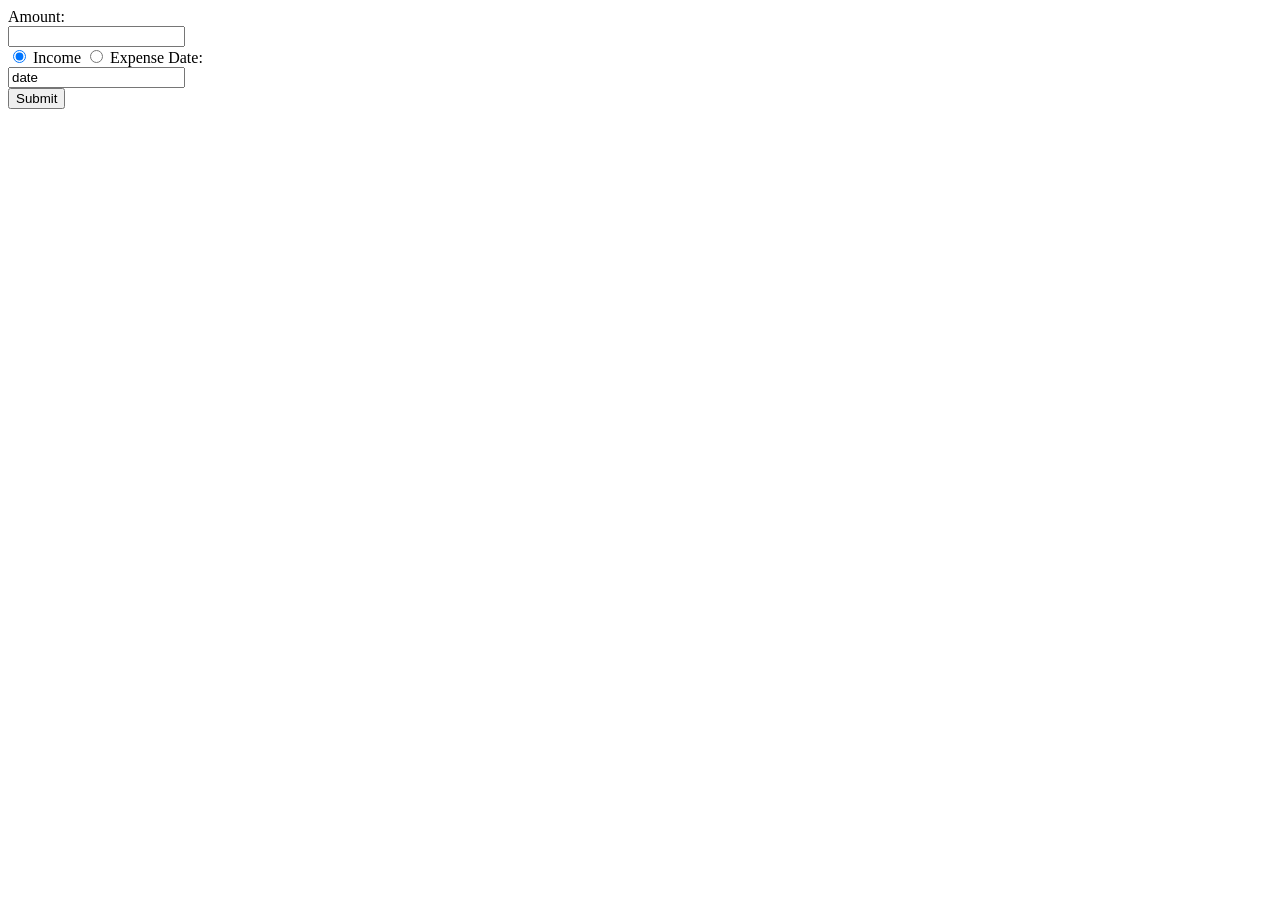
<file: addalert.html>
<!DOCTYPE html>
<html>
  <head>
    <title> Dashboard</title>
  </head>
  <body>
    <form>
  <label for="amount">Amount:</label><br>
  <input type="number" id="amount" name="amount" value="amount"><br>
  
<input type="radio" id="income" name="income" value="income" checked>
<label for="income">Income</label>

<input type="radio" id="expense" value="expense">
<label for="expense">Expense</label>
    <label for="date">Date:</label><br>
  <input type="text" id="date" name="date" value="date"><br>
  <button type="submit"> Submit </button>
</form>
  </body>
</html>
</file>
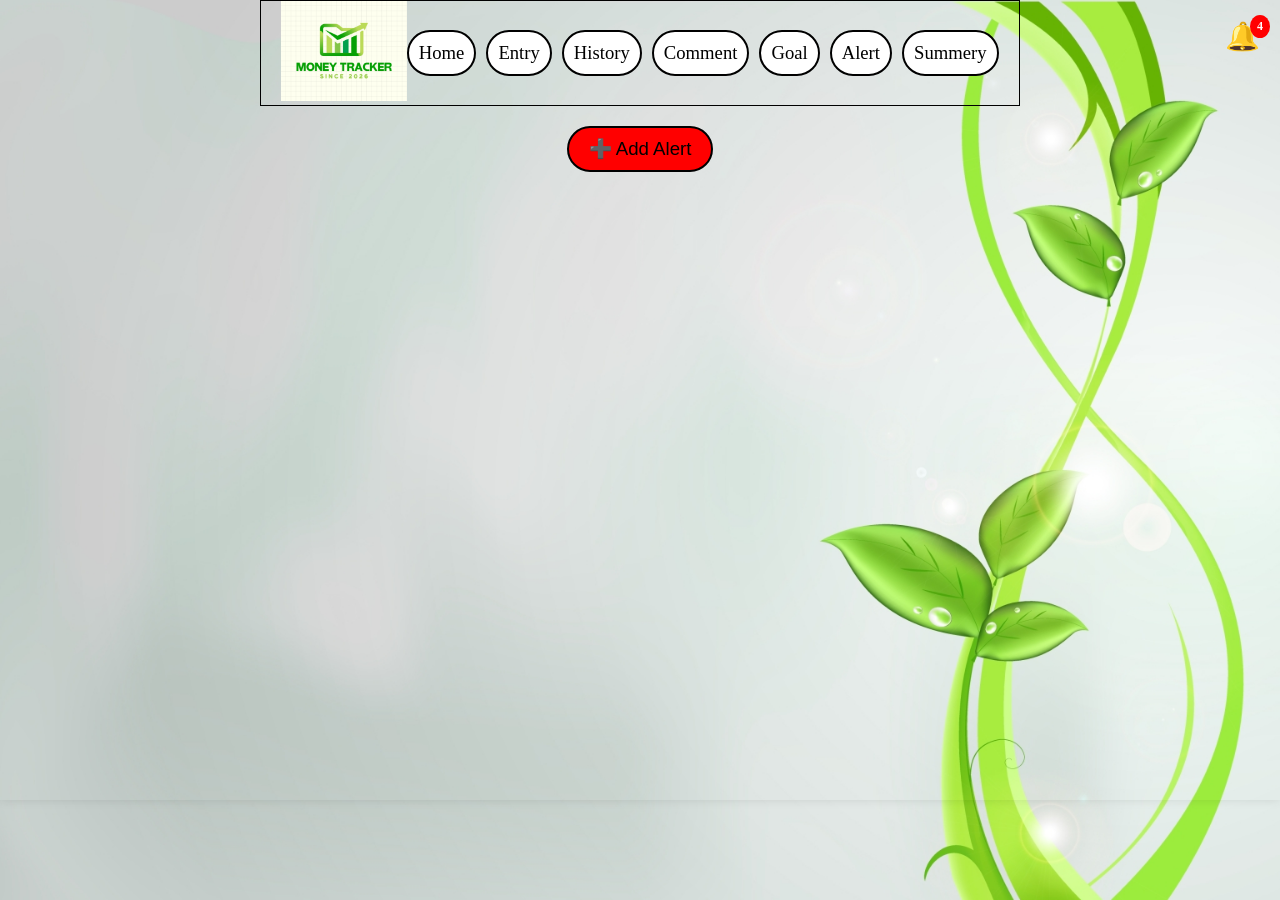
<file: alert.html>
<!DOCTYPE html>
<html>
  <head>
    <title>Alerts</title>
    <meta name="viewport" content="width=device-width, initial-scale=1.0">
    <link rel="stylesheet" href="style.css">
  </head>
  <body>
    <div id="navbar"></div>
    <div class="notification">
      <span class="bell">🔔</span>
      <span class="badge">4</span>
    </div>

    <button id="addAlertBtn" class="dbutton">➕ Add Alert</button>

    <div id="alertFormPopup" class="popup" style="display:none;">
      <form id="alertForm">
        <h3>Add Alert</h3>
        <label for="amount">Amount:</label><br>
        <input type="number" id="amount" name="amount" required><br><br>

        <input type="radio" id="income" name="type" value="income" checked>
        <label for="income">Income</label>

        <input type="radio" id="expense" name="type" value="expense">
        <label for="expense">Expense</label><br><br>

        <label for="date">Date (YYYY-MM-DD):</label><br>
        <input type="date" id="date" name="date" required><br><br>

        <button type="submit" class="dbutton">Save Alert</button>
        <button type="button" id="closeForm" class="dbutton">Cancel</button>
      </form>
    </div>
    <div id="alerts"></div>

<script>
  fetch("nav.html")
    .then(response => response.text())
    .then(data => {
      document.getElementById("navbar").innerHTML = data;
    });

  document.getElementById("addAlertBtn").addEventListener("click", () => {
    document.getElementById("alertFormPopup").style.display = "block";
  });

  document.getElementById("closeForm").addEventListener("click", () => {
    document.getElementById("alertFormPopup").style.display = "none";
  });

  const form = document.getElementById("alertForm");
  form.addEventListener("submit", function(event) {
    event.preventDefault();
    const type = document.querySelector('input[name="type"]:checked');
    const amount = document.getElementById("amount").value.trim();
    const date = document.getElementById("date").value.trim();

    if (!type || amount === "" || date === "") {
      alert("Please fill out all fields before submitting.");
      return; 
    }

    const alertEntry = { type: type.value, amount, date };

    let alerts = JSON.parse(localStorage.getItem("alerts")) || [];
    alerts.push(alertEntry);
    localStorage.setItem("alerts", JSON.stringify(alerts));

    form.reset();
    document.getElementById("alertFormPopup").style.display = "none";
    renderAlerts();
  });

  function renderAlerts() {
    const alerts = JSON.parse(localStorage.getItem("alerts")) || [];
    const container = document.getElementById("alerts");
    container.innerHTML = "";

    alerts
      .filter(alert => alert.type === "expense") // only expense alerts shown
      .forEach(alert => {
        const alertDiv = document.createElement("div");
        alertDiv.className = "alert-item";

        const now = new Date();
        const endDate = new Date(alert.date);
        const totalDays = Math.ceil((endDate - now) / (1000 * 60 * 60 * 24));

        const percentLeft = Math.max(0, Math.min(100, (totalDays / 30) * 100));

        alertDiv.innerHTML = `
          <h4>Alert</h4>
          <p>Amount: ${alert.amount}</p>
          <p>Due: ${alert.date} (${totalDays} day(s) left)</p>
          <div class="meter">
            <div class="progress" style="width:${percentLeft}%"></div>
          </div>
        `;
        container.appendChild(alertDiv);
      });
  }

  renderAlerts();
</script>

  </body>
</html>
</file>
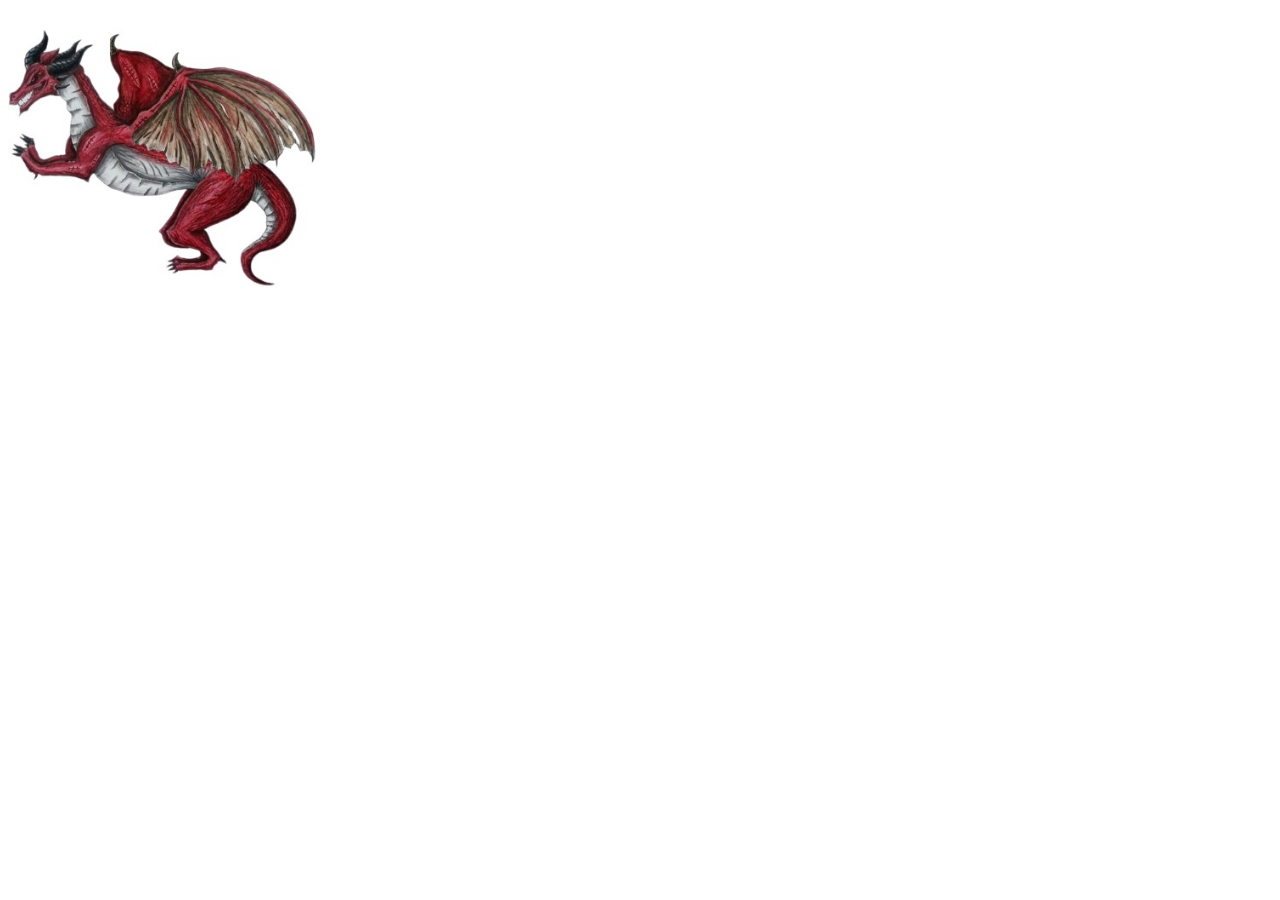
<file: animation.html>
<!DOCTYPE html>
<html lang="en">
<head>
  <meta charset="UTF-8">
  <title>Bird Flap Animation</title>
  <style>
    /* Fixed container to normalize inconsistent screenshots */
    .bird-container {
      width: 400px;      /* set the size you want */
      height: 300px;     /* adjust to match your desired frame */
      position: relative;
      overflow: hidden;  /* crop anything outside */
      background: #fff;  /* optional background */
      display: flex;
      align-items: center;
      justify-content: center;
    }

    /* Image sizing */
    #bird {
      max-width: 100%;
      max-height: 100%;
      object-fit: contain; /* keeps proportions inside box */
      display: block;
    }
  </style>
</head>
<body>
  <div class="bird-container">
    <img id="bird" src="one.jpeg" alt="Bird">
  </div>

  <script>
    const bird = document.getElementById('bird');

    // Two screenshot images
    const frames = ["one.jpeg", "two.jpeg"];
    let current = 0;

    function flap() {
      current = (current + 1) % frames.length;
      bird.src = frames[current];
    }

    // Swap every 400ms
    setInterval(flap, 400);
  </script>
</body>
</html>
</file>
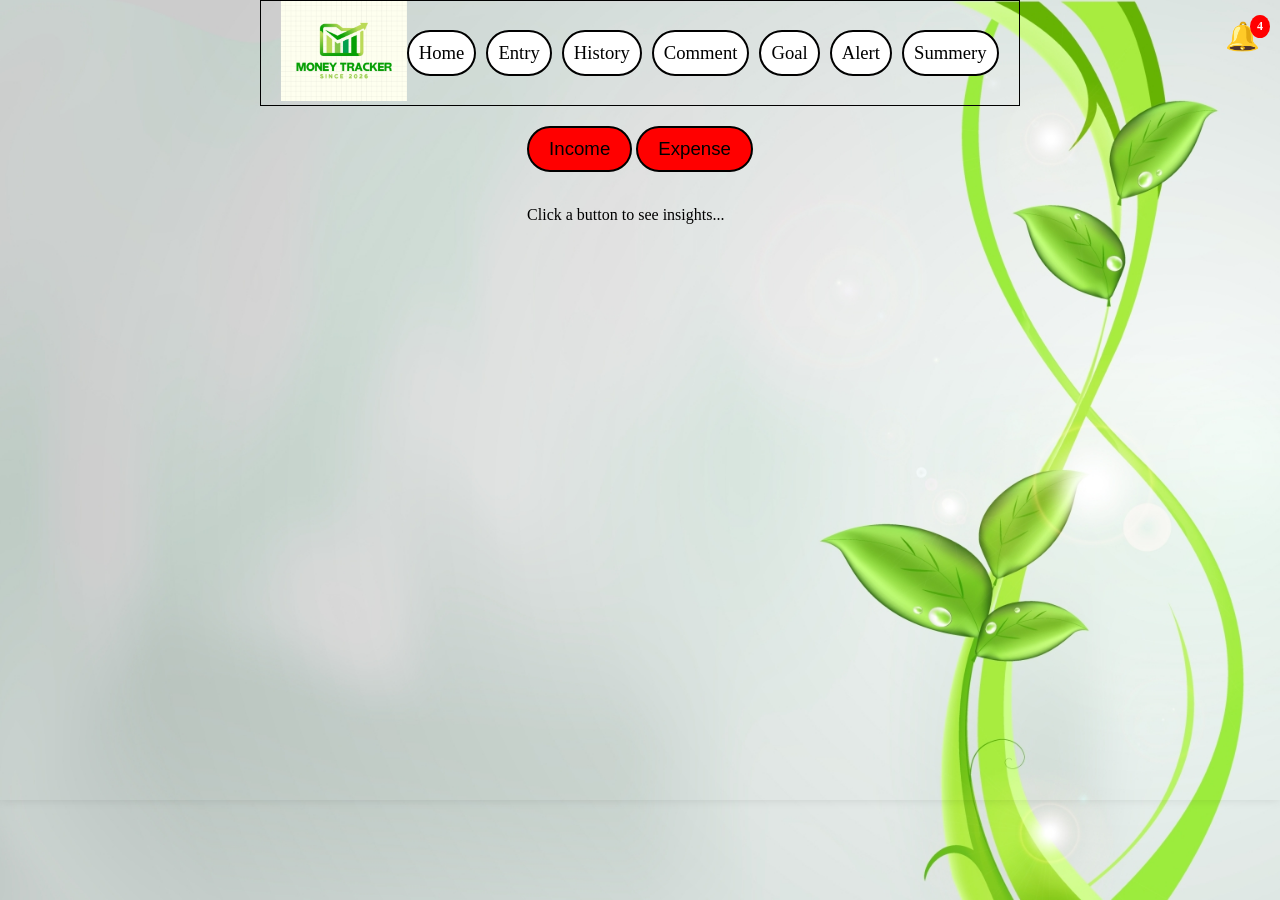
<file: comment.html>
<!DOCTYPE html>
<html>
  <head>
    <title>Comment</title>
    <meta name="viewport" content="width=device-width, initial-scale=1.0">
    <link rel="stylesheet" href="style.css">
    <script src="scrip.js"></script>
  </head>
  <body>
    <div id="navbar"></div>
    <div class="notification">
      <span class="bell">🔔</span>
      <span class="badge">4</span>
    </div>

    <div>
      <button type="button" id="cincome" class="dbutton">Income</button>
      <button type="button" id="cexpense" class="dbutton">Expense</button>
      <br><br>
      <div class="top3-container income-group">
        <button id="bestsource" class="top3-button income-btn">Top Income</button>
        <div class="top3-row">
          <button id="2ndbestsource" class="top3-button income-btn">2nd Income</button>
          <button id="3rdbestsource" class="top3-button income-btn">3rd Income</button>
        </div>
      </div>
      <div class="top3-container expense-group">
        <button id="mostexpense" class="top3-button expense-btn">Top Expense</button>
        <div class="top3-row">
          <button id="2ndmostexpense" class="top3-button expense-btn">2nd Expense</button>
          <button id="3rdmostexpense" class="top3-button expense-btn">3rd Expense</button>
        </div>
      </div>
      <div id="comments">
        <p>Click a button to see insights...</p>
      </div>
    </div>

    <script>
      fetch("nav.html")
        .then(response => response.text())
        .then(data => {
          document.getElementById("navbar").innerHTML = data;
        });
      const entries = JSON.parse(localStorage.getItem("entries")) || [];

      function getTopSources(type) {
        const filtered = entries.filter(e => e.type === type);
        filtered.sort((a, b) => Number(b.amount) - Number(a.amount));
        return filtered.slice(0, 3);
      }
      function showTopSources(type) {
        const top = getTopSources(type);

        if (type === "income") {
          document.getElementById("bestsource").textContent = top[0]?.sector || "N/A";
          document.getElementById("2ndbestsource").textContent = top[1]?.sector || "N/A";
          document.getElementById("3rdbestsource").textContent = top[2]?.sector || "N/A";
        } else {
          document.getElementById("mostexpense").textContent = top[0]?.sector || "N/A";
          document.getElementById("2ndmostexpense").textContent = top[1]?.sector || "N/A";
          document.getElementById("3rdmostexpense").textContent = top[2]?.sector || "N/A";
        }
      }
      function showComments() {
        const totalIncome = entries
          .filter(e => e.type === "income")
          .reduce((sum, e) => sum + Number(e.amount), 0);

        const totalExpense = entries
          .filter(e => e.type === "expense")
          .reduce((sum, e) => sum + Number(e.amount), 0);

        const commentBox = document.getElementById("comments");

        if (totalIncome > totalExpense) {
          commentBox.innerHTML = `
            <p>✅ Great job! Your income is higher than your expenses.</p>
            <p>Consider saving or investing the surplus.</p>
          `;
        } else if (totalExpense > totalIncome) {
          commentBox.innerHTML = `
            <p>⚠️ Careful! Your expenses are higher than your income.</p>
            <p>Try cutting unnecessary costs or boosting income sources.</p>
          `;
        } else {
          commentBox.innerHTML = `
            <p>⚖️ Balanced! Income and expenses are equal.</p>
            <p>Keep monitoring to maintain stability.</p>
          `;
        }
      }
      document.getElementById("cincome").addEventListener("click", () => {
        document.querySelector(".income-group").style.display = "flex";
        document.querySelector(".expense-group").style.display = "none";
        showTopSources("income");
        showComments();
      });

      document.getElementById("cexpense").addEventListener("click", () => {
        document.querySelector(".expense-group").style.display = "flex";
        document.querySelector(".income-group").style.display = "none";
        showTopSources("expense");
        showComments();
      });
    </script>
  </body>
</html>
</file>
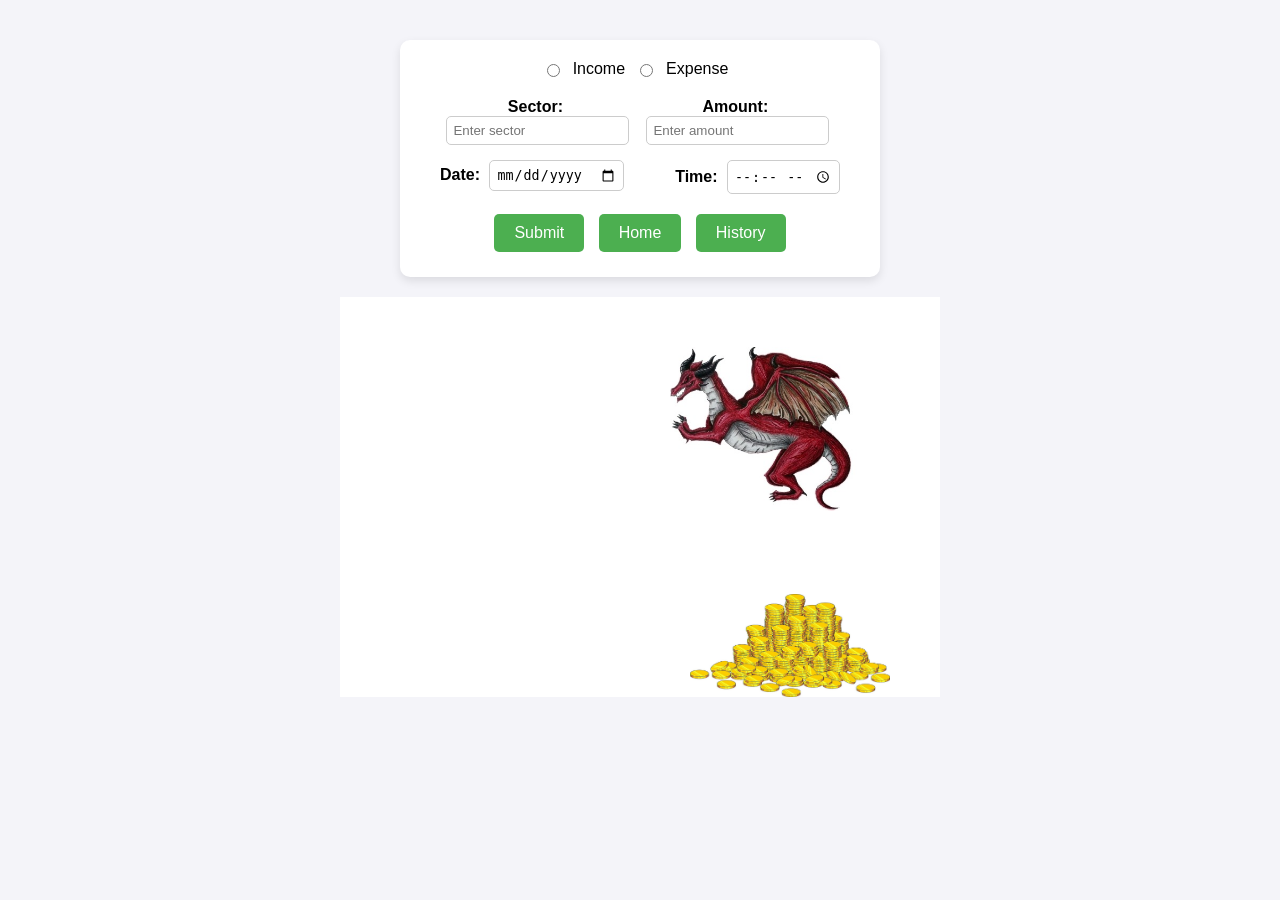
<file: dragon.html>
<!DOCTYPE html>
<html>
  <head>
    <title>Add History</title>
    <style>
      body {
        font-family: Arial, sans-serif;
        display: flex;
        flex-direction: column;
        align-items: center;
        height: 100vh;
        margin: 0;
        background-color: #f4f4f9;
      }

      form {
        background: white;
        padding: 20px 40px;
        border-radius: 10px;
        box-shadow: 0 4px 10px rgba(0,0,0,0.1);
        text-align: center;
        width: 400px;
        margin-top: 40px;
      }

      .form-row {
        display: flex;
        justify-content: space-between;
        margin-bottom: 15px;
      }

      .form-row label {
        margin-right: 5px;
        font-weight: bold;
      }

      .form-row input {
        flex: 1;
        padding: 6px;
        border: 1px solid #ccc;
        border-radius: 5px;
      }

      .radio-group {
        display: flex;
        justify-content: center;
        margin-bottom: 20px;
      }

      .radio-group label {
        margin: 0 10px;
        font-weight: normal;
      }

      button {
        background-color: #4CAF50;
        color: white;
        padding: 10px 20px;
        border: none;
        border-radius: 5px;
        cursor: pointer;
        font-size: 16px;
        margin: 5px;
      }

      button:hover {
        background-color: #45a049;
      }

      /* Animation scene */
      .scene {
        width: 600px;
        height: 400px;
        position: relative;
        background: #fff;
        margin: 20px;
        overflow: hidden;
      }
      .scene img { position: absolute; }

      #dragon {
        right: 20px;
        top: 50px;
        width: 250px;
        z-index: 2;
      }
      #bag {
        left: 200px;   /* start closer */
        top: 100px;    /* higher */
        width: 60px;   /* smaller */
        z-index: 1;
        display: none;
      }
      #pile {
        right: 50px;
        bottom: 0;
        width: 200px;
        z-index: 1;
      }
      #hand {
        left: 0;       /* comes from left */
        bottom: 50px;
        width: 70px;   /* smaller hand */
        z-index: 3;
        display: none;
      }
    </style>
  </head>
  <body>
    <!-- Form -->
    <form>
      <div class="radio-group">
        <input type="radio" id="income" name="type" value="income">
        <label for="income">Income</label>

        <input type="radio" id="expense" name="type" value="expense">
        <label for="expense">Expense</label>
      </div>

      <div class="form-row">
        <div>
          <label for="sector">Sector:</label>
          <input type="text" id="sector" name="sector" placeholder="Enter sector">
        </div>
        <div>
          <label for="amount">Amount:</label>
          <input type="number" id="amount" name="amount" placeholder="Enter amount">
        </div>
      </div>

      <div class="form-row">
        <div>
          <label for="date">Date:</label>
          <input type="date" id="date" name="date">
        </div>
        <div>
          <label for="time">Time:</label>
          <input type="time" id="time" name="time">
        </div>
      </div>

      <button type="submit">Submit</button>
      <button type="button" onclick="window.location.href='index.html'">Home</button>
      <button type="button" onclick="window.location.href='history.html'">History</button>
    </form>

    <!-- Animation scene -->
    <div class="scene">
      <img id="dragon" src="one.jpeg" alt="Dragon">
      <img id="bag" src="bagofgold.png" alt="Bag of Gold">
      <img id="pile" src="pileofgold.jpg" alt="Pile of Gold">
      <img id="hand" src="cartoonhand.png" alt="Hand">
    </div>

<script>
  const form = document.querySelector("form");
  const dragon = document.getElementById("dragon");
  const bag = document.getElementById("bag");
  const hand = document.getElementById("hand");

  // Dragon flapping: 5 times per second
  const dragonFrames = ["one.jpeg", "two.jpeg"];
  let dragonIndex = 0;
  setInterval(() => {
    dragonIndex = (dragonIndex + 1) % dragonFrames.length;
    dragon.src = dragonFrames[dragonIndex];
  }, 200); // 200ms per frame = 5Hz

  // Bag loop (income)
  function loopBag() {
    bag.style.display = "block";
    let pos = 200; // start closer
    const move = setInterval(() => {
      pos += 2; // slower
      bag.style.left = pos + "px";
      if (pos >= 380) { // vanish right when touching dragon
        clearInterval(move);
        bag.style.display = "none";
        setTimeout(loopBag, 2000);
      }
    }, 33);
  }

  // Hand loop (expense)
function loopHand() {
  hand.style.display = "block";
  let pos = 1000; // start from left edge
  const move = setInterval(() => {
    pos += 2; // slower
    hand.style.left = pos + "px";
    if (pos >= 330) { // stop exactly at pile
      clearInterval(move);
      hand.style.display = "none";
      setTimeout(loopHand, 2000);
    }
  }, 33);
}

  form.addEventListener("submit", function(event) {
    event.preventDefault(); 

    const type = document.querySelector('input[name="type"]:checked');
    const sector = document.getElementById("sector").value.trim();
    const amount = document.getElementById("amount").value.trim();
    const date = document.getElementById("date").value.trim();
    const time = document.getElementById("time").value.trim();

    if (!type || sector === "" || amount === "" || date === "" || time === "") {
      alert("Please fill out all fields before submitting.");
      return;
    }

    const entry = { type: type.value, sector, amount, date, time };
    let entries = JSON.parse(localStorage.getItem("entries")) || [];
    entries.push(entry);
    localStorage.setItem("entries", JSON.stringify(entries));

    alert("Entry saved!");
    form.reset();

    // Trigger animation loop based on type
    if (type.value === "income") {
      loopBag();
    } else {
      loopHand();
    }
  });
</script>
  </body>
</html>
</file>
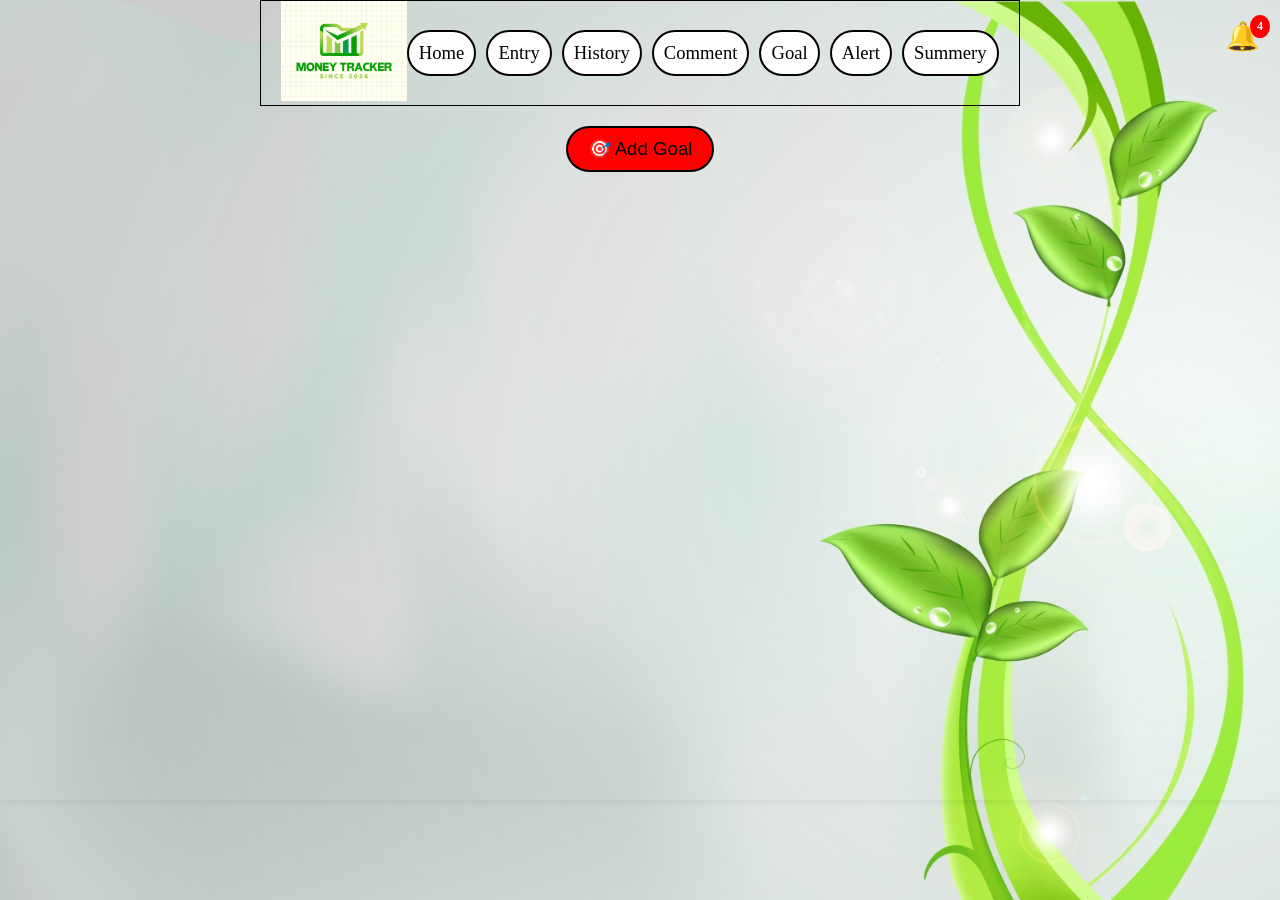
<file: goal.html>
<!DOCTYPE html>
<html>
  <head>
    <title>Goal</title>
    <meta name="viewport" content="width=device-width, initial-scale=1.0">
    <link rel="stylesheet" href="style.css">
    <script src="scrip.js"></script>
  </head>
  <body>
    <div id="navbar"></div>
    <div class="notification">
      <span class="bell">🔔</span>
      <span class="badge">4</span>
    </div>

    <!-- Stylish Add Goal button -->
    <button id="addGoalBtn" class="dbutton">🎯 Add Goal</button>

    <!-- Popup form (hidden by default) -->
    <div id="goalFormPopup" class="popup" style="display:none;">
      <form id="goalForm">
        <h3>Add Goal</h3>
        <label for="amount">Amount:</label><br>
        <input type="number" id="amount" name="amount" required><br><br>

        <!-- Keep both options, but only income goals will be shown here -->
        <input type="radio" id="income" name="type" value="income" checked>
        <label for="income">Income</label>

        <input type="radio" id="expense" name="type" value="expense">
        <label for="expense">Expense</label><br><br>

        <label for="date">Date (YYYY-MM-DD):</label><br>
        <input type="date" id="date" name="date" required><br><br>

        <button type="submit" class="dbutton">Save Goal</button>
        <button type="button" id="closeForm" class="dbutton">Cancel</button>
      </form>
    </div>

    <div id="goals"></div>

    <script>
      fetch("nav.html")
        .then(response => response.text())
        .then(data => {
          document.getElementById("navbar").innerHTML = data;
        });
      document.getElementById("addGoalBtn").addEventListener("click", () => {
        document.getElementById("goalFormPopup").style.display = "block";
      });
      document.getElementById("closeForm").addEventListener("click", () => {
        document.getElementById("goalFormPopup").style.display = "none";
      });

      const form = document.getElementById("goalForm");
      form.addEventListener("submit", function(event) {
        event.preventDefault();

        const type = document.querySelector('input[name="type"]:checked').value;
        const amount = document.getElementById("amount").value;
        const date = document.getElementById("date").value;

        const goalEntry = { type, amount, date };

        let goals = JSON.parse(localStorage.getItem("alerts")) || [];
        goals.push(goalEntry);
        localStorage.setItem("alerts", JSON.stringify(goals));

        form.reset();
        document.getElementById("goalFormPopup").style.display = "none";
        renderGoals();
      });

      function renderGoals() {
        const goals = JSON.parse(localStorage.getItem("alerts")) || [];
        const container = document.getElementById("goals");
        container.innerHTML = "";

        goals
          .filter(goal => goal.type === "income") 
          .forEach(goal => {
            const goalDiv = document.createElement("div");
            goalDiv.className = "goal-item";

            const now = new Date();
            const endDate = new Date(goal.date);
            const totalDays = Math.ceil((endDate - now) / (1000 * 60 * 60 * 24));

            const percentLeft = Math.max(0, Math.min(100, (totalDays / 30) * 100));

            goalDiv.innerHTML = `
              <h4>Goal</h4>
              <p>Amount: ${goal.amount}</p>
              <p>Due: ${goal.date} (${totalDays} day(s) left)</p>
              <div class="meter">
                <div class="progress" style="width:${percentLeft}%"></div>
              </div>
            `;
            container.appendChild(goalDiv);
          });
      }
      renderGoals();
    </script>
  </body>
</html>
</file>
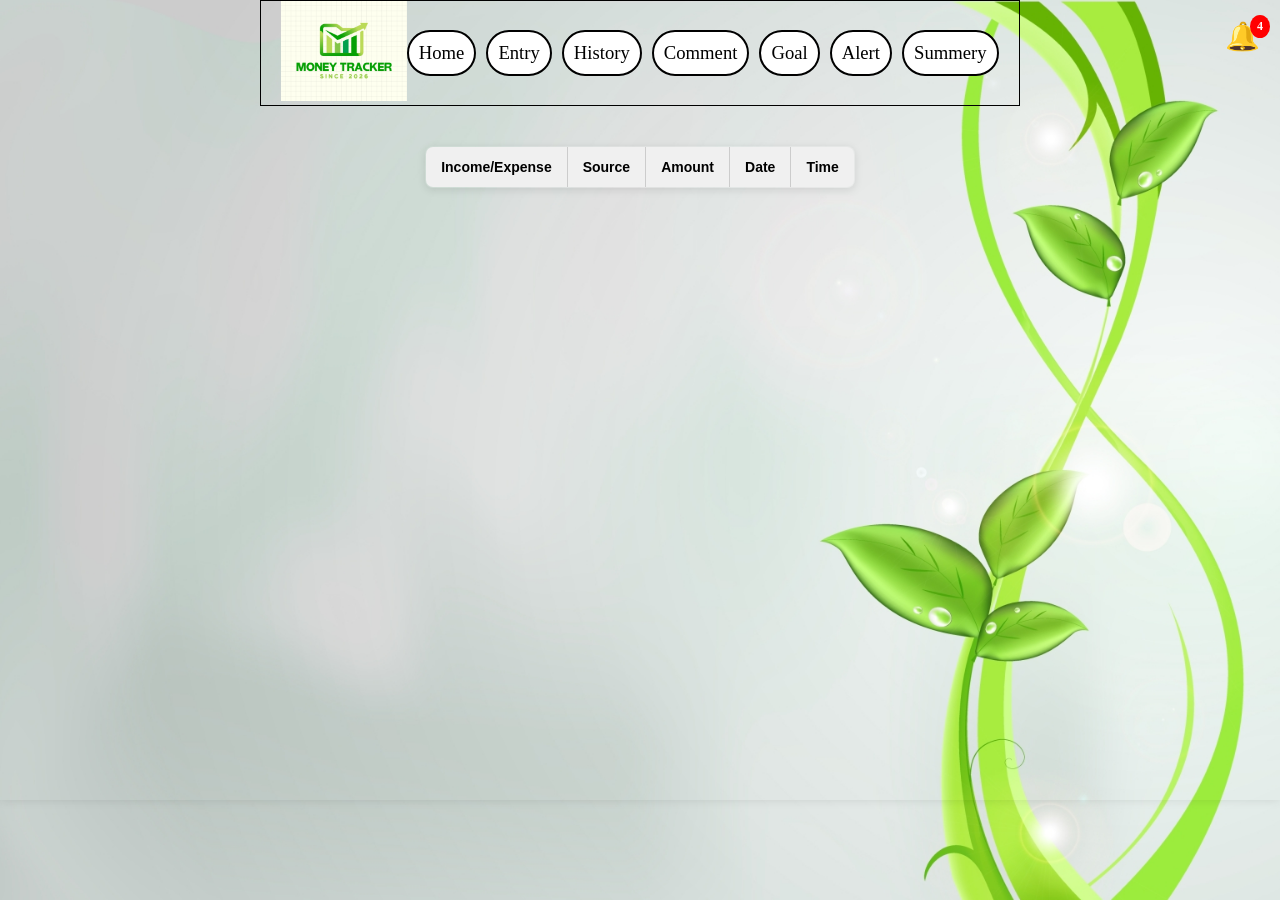
<file: history.html>
<!DOCTYPE html>
<html>
  <head>
    <title> History </title>
    <meta name="viewport" content = "width = device-width, initial-scale=1.0">
    <link rel="stylesheet" href="style.css">
	<script src="scrip.js"></script>
  </head>
  <body>
        <div id="navbar"></div>
		<div class="notification">
  			<span class="bell">🔔</span>
  			<span class="badge">4</span>
		</div>
	<div>
      <table border="solid" id="table">
        <thead>
          <tr>
            <th>Income/Expense</th>
            <th>Source</th>
            <th>Amount</th>
            <th>Date</th>
            <th>Time</th>
          </tr>
        </thead>
        <tbody>
         
        </tbody>
      </table>
    </div>

    <script>
      const entries = JSON.parse(localStorage.getItem("entries")) || [];

      // Find the table body
      const tbody = document.querySelector("#table tbody");

      // Clear any static rows
      tbody.innerHTML = "";

      // Loop through entries and add rows
      entries.forEach(entry => {
        const row = document.createElement("tr");
        row.innerHTML = `
          <td>${entry.type}</td>
          <td>${entry.sector}</td>
          <td>${entry.amount}</td>
          <td>${entry.date}</td>
          <td>${entry.time}</td>
        `;
        tbody.appendChild(row);
      });
    </script>
  </body>
</html>
</file>
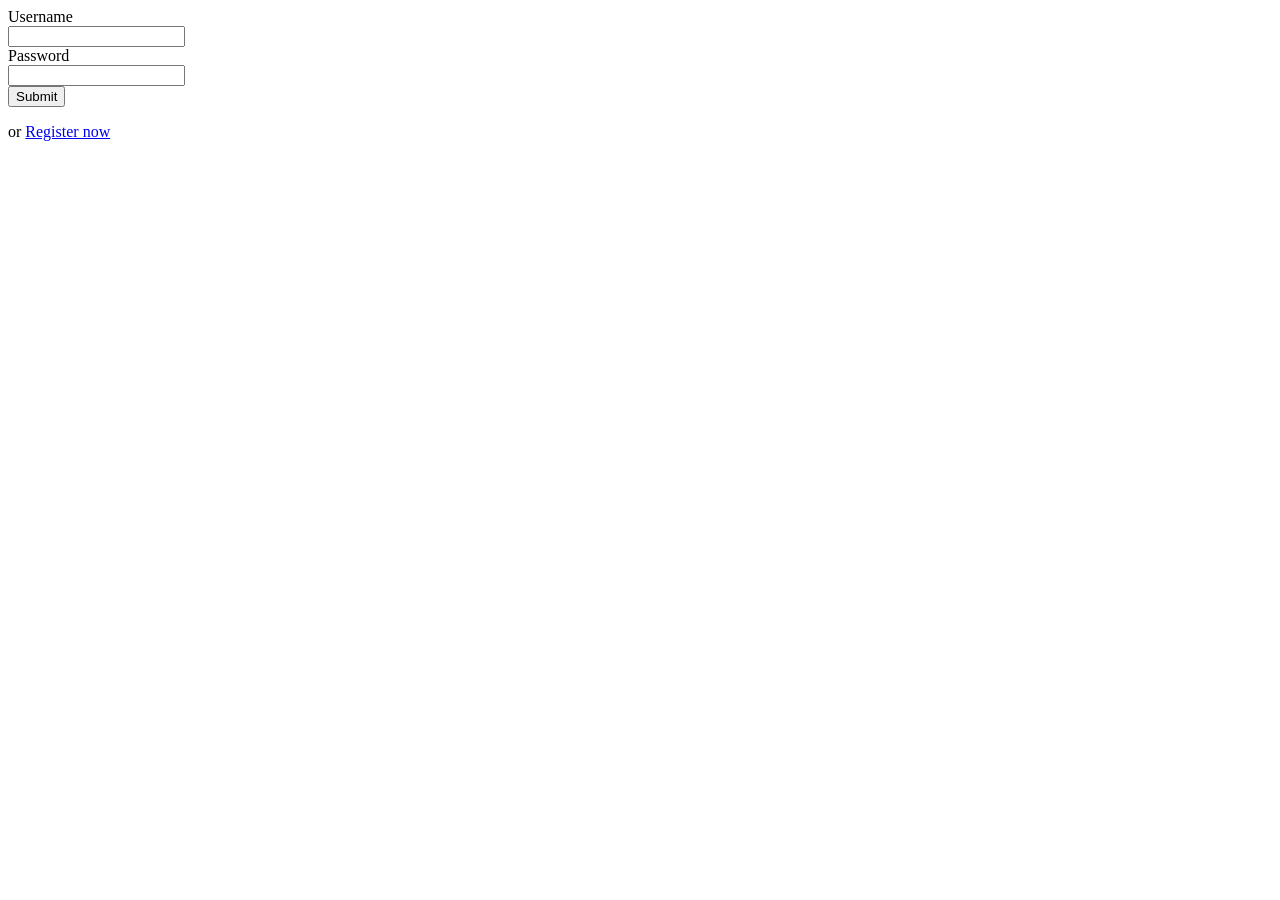
<file: login.html>
<!DOCTYPE html>
<html>
<body>

<form>
  <label for="username">Username</label><br>
  <input type="text" id="username" name="username" required><br>
 <label for="password">Password</label><br>
  <input type="password" id="password" name="password" required><br>
 <input type="submit" value="Submit">
</form>
<p> or <a href ="register.html">Register now </a>
</body>
</html>
</file>
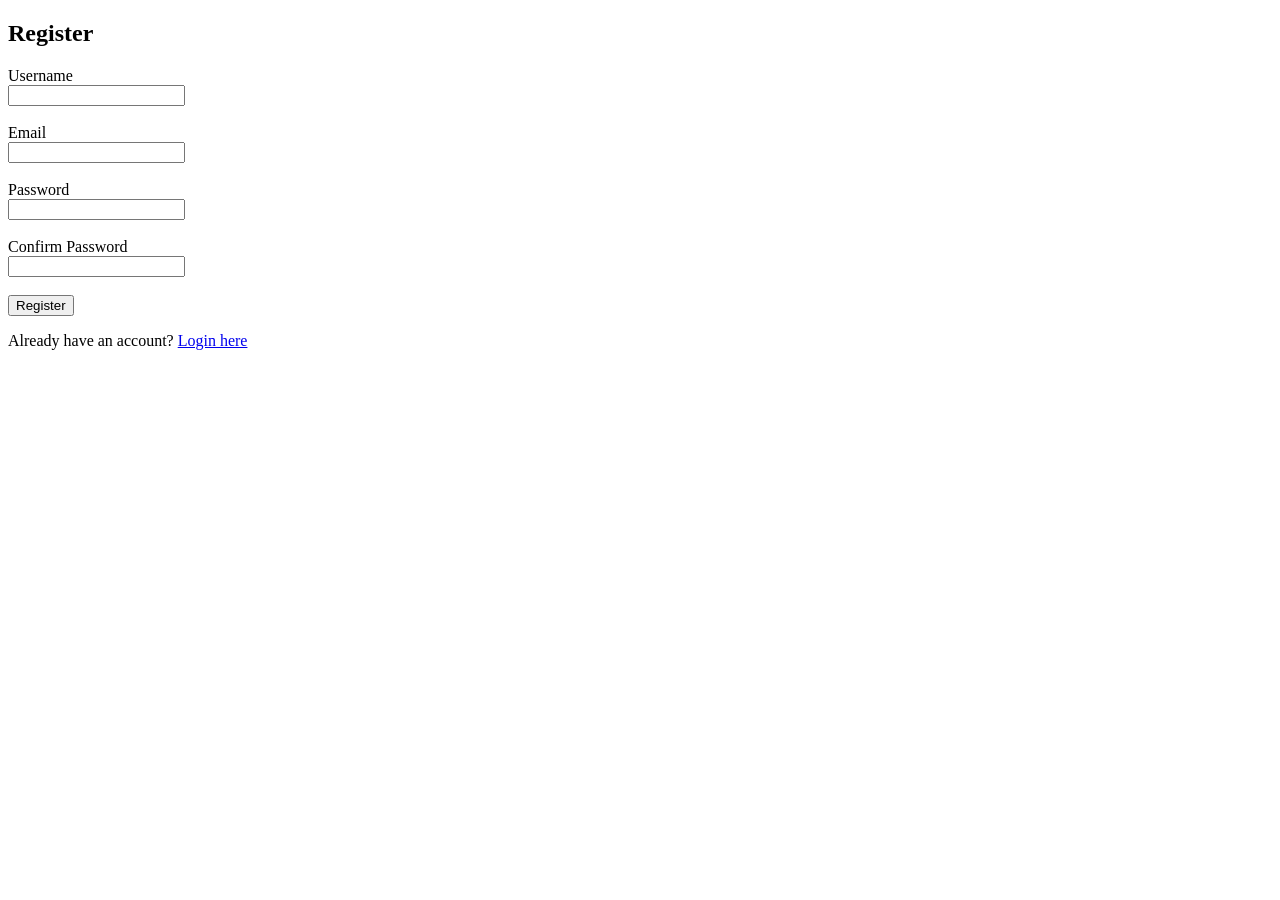
<file: register.html>
<!DOCTYPE html>
<html>
<body>

<h2>Register</h2>

<form>
  <label for="username">Username</label><br>
  <input type="text" id="username" name="username" required><br><br>

  <label for="email">Email</label><br>
  <input type="email" id="email" name="email" required><br><br>

  <label for="password">Password</label><br>
  <input type="password" id="password" name="password" minlength="6" required><br><br>

  <label for="confirm-password">Confirm Password</label><br>
  <input type="password" id="confirm-password" name="confirm-password" required><br><br>

  <input type="submit" value="Register">
</form>

<p>Already have an account? <a href="login.html">Login here</a></p>

</body>
</html>
</file>
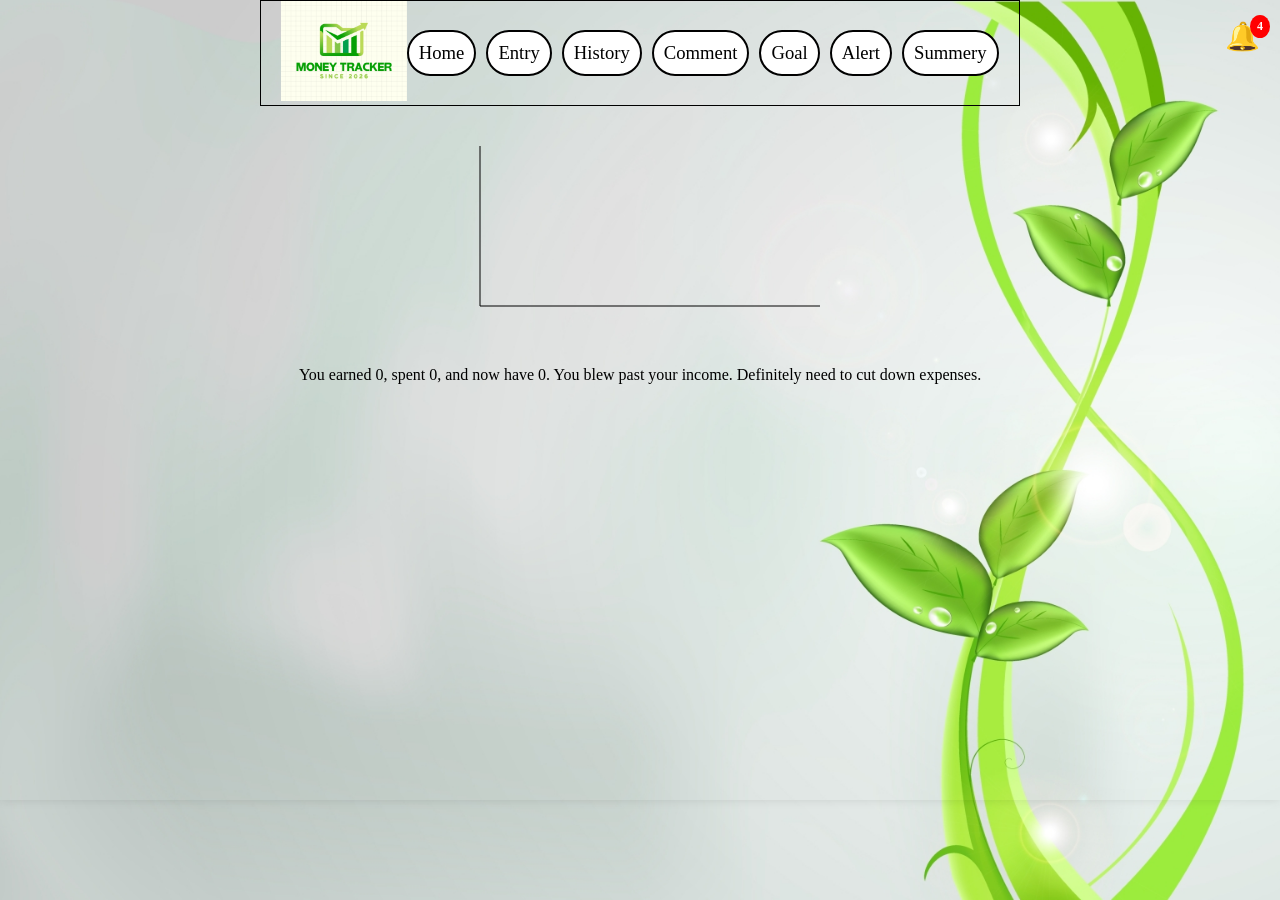
<file: summery.html>
<!DOCTYPE html>
<html>
  <head>
    <title>Summary</title>
    <meta name="viewport" content="width=device-width, initial-scale=1.0">
    <link rel="stylesheet" href="style.css">
    <script src="scrip.js"></script>
  </head>
  <body>
    <div id="navbar"></div>
    <div class="notification">
      <span class="bell">🔔</span>
      <span class="badge">4</span>
    </div>

    <div class="summary-meter">
      <svg id="summaryChart" width="400" height="200">
        <!-- Axes -->
        <line x1="40" y1="180" x2="380" y2="180" stroke="black"/>
        <line x1="40" y1="180" x2="40" y2="20" stroke="black"/>
        <!-- Ogive line will be drawn dynamically -->
        <polyline id="ogiveLine" fill="none" stroke="blue" stroke-width="2"/>
      </svg>
    </div>

    <div>
      <p id="summaryText"></p>
    </div>

    <script>
      // Load navbar
      fetch("nav.html")
        .then(response => response.text())
        .then(data => {
          document.getElementById("navbar").innerHTML = data;
        });

      // Get entries
      const entries = JSON.parse(localStorage.getItem("entries")) || [];

      // Calculate totals
      const totalIncome = entries.filter(e => e.type === "income")
        .reduce((sum, e) => sum + Number(e.amount), 0);
      const totalExpense = entries.filter(e => e.type === "expense")
        .reduce((sum, e) => sum + Number(e.amount), 0);
      const balance = totalIncome - totalExpense;

      // Build ogive points (simple cumulative line)
      let cumulative = 0;
      const points = entries.map((e, i) => {
        cumulative += (e.type === "income" ? Number(e.amount) : -Number(e.amount));
        const x = 40 + i * 40; // spacing
        const y = 180 - cumulative / 10; // scale down for chart
        return `${x},${y}`;
      }).join(" ");

      document.getElementById("ogiveLine").setAttribute("points", points);

      // Summary text
      let summary = `You earned ${totalIncome}, spent ${totalExpense}, and now have ${balance}. `;
      if (balance > 0) {
        summary += "You were close to reaching your goal, but didn’t quite make it. Spend less next time.";
      } else {
        summary += "You blew past your income. Definitely need to cut down expenses.";
      }
      document.getElementById("summaryText").textContent = summary;
    </script>
  </body>
</html>
</file>
<file: style.css>
body {
  background-image: url("bg.jpg");
  min-height: 800px;
  box-shadow: 0 0 10px rgba(0,0,0,0.1);
  display: flex;
  flex-direction: column;   
  align-items: center;     
  gap: 20px;                
  margin-top: 10;
  padding: 20px;
  background-size: cover;       
  background-position: center;  
  background-attachment: fixed; 
  margin: 0;
  padding: 0;
}
.nav-container {
      border: 1px solid black;  
      display: flex;
      align-items: center;
      padding: 0 20px;
     
    }

    .logo {
      flex: 0 0 auto; /* logo stays fixed */
    }

    .logo img {
      height: 100px;   /* bigger logo */
      width: auto;
    }

    .nav-buttons {
      flex: 1;                
      display: flex;
      justify-content: flex-end; 
      gap: 10px; /* spacing between buttons */
    }

    .navbutton {
      flex: 1;                /* allow stretching */
      max-width: 150px;       /* cap the width */
      text-align: center;
      font-size: 14pt;           
      color: black;
      background-color: white;
      border: 2px solid black;
      padding: 10px;       
      cursor: pointer;
      transition: transform 0.3s ease, background 0.3s ease;
      border-radius: 25px;      
      text-decoration: none;    
    }

    .navbutton:hover {
      transform: scale(1.1);
      background-color: #00f260;
    }

    .navbutton:active {
      transform: scale(0.95);
      background-color: #0575e6;
    }

.dashboard {
  display: flex;
  justify-content: center;  /* buttons side by side */
  gap: 20px;
}

.dbutton {
 font-size: 14pt;           
  color: black;
  background-color: red;
  border: 2px solid black;
  padding: 10px 20px;       
  cursor: pointer;
  transition: transform 0.3s ease, background 0.3s ease;
  border-radius: 25px;      
  text-decoration: none; 
}

.dbutton:hover{
  transform: scale(1.2);
  background-color: #00f260;
}
.dbutton:active{
  transform:scale(0.9);
  background-color: #0575e6;
}

#table {
  width: 90%;                
  margin: 20px auto;          
  border-collapse: collapse;  
  font-family: Arial, sans-serif;
  font-size: 14px;
   box-shadow: 0 2px 8px rgba(0,0,0,0.1); 
  border-radius: 8px;                      
  overflow: hidden; 
}

#table th, #table td {
  border: 1px solid #ccc;     
  padding: 12px 15px;         
  text-align: center;         
}

#table th {
  background-color: #f0f0f0;  
  font-weight: bold;
}

#table tr:nth-child(even) {
  background-color: #fafafa;  
}

#table tr:hover {
  background-color: #e6f7ff;  
  cursor: pointer;
}
.cb {
  font-size: 14pt;           
  color: black;
  background-color: white;
  border: 2px solid black;
  padding: 10px 20px;       
  cursor: pointer;
  transition: transform 0.3s ease, background 0.3s ease;
  border-radius: 25px;      
  text-decoration: none;    
}

.meter {
  width: 80%;              
  height: 30px;            
  background-color: #ddd;  
  border-radius: 15px;
  overflow: hidden;
  margin: 20px auto;
}

.progress {
  width: 40%;              
  height: 100%;
  background: linear-gradient(to right, #00f260, #0575e6);
  transition: width 0.5s ease;
}
.notification {
  position: fixed;
  top:20px;
  right:20px;
  cursor: pointer;
}

.bell {
  font-size: 28px;   /* size of the bell */
}

.badge {
  position: absolute;
  top: -5px;
  right: -10px;
  background: red;
  color: white;
  border-radius: 50%;
  padding: 4px 7px;
  font-size: 12px;
  font-weight: bold;
}
.piechart {
  width: 400px;
  margin: 30px auto;
}
.top3-container {
  display: flex;
  flex-direction: column;
  align-items: center;
  margin-top: 30px;
  gap: 20px;
}
.top3-row {
  display: flex;
  justify-content: center;
  gap: 40px;
}
.top3-button {
  width: 120px;
  height: 120px;
  border-radius: 50%;   /* round shape */
  font-size: 14pt;
  font-weight: bold;
  color: white;
  border: 2px solid black;
  cursor: pointer;
  transition: transform 0.3s ease, background 0.3s ease;
  text-align: center;
  display: flex;
  align-items: center;
  justify-content: center;
}

.income-btn {
  background-color: #00c853; 
}
.income-btn:nth-child(2) { background-color: #43a047; }
.income-btn:nth-child(3) { background-color: #1b5e20; }

.expense-btn {
  background-color: #e53935; 
}
.expense-btn:nth-child(2) { background-color: #c62828; }
.expense-btn:nth-child(3) { background-color: #b71c1c; }

.top3-button:hover {
  transform: scale(1.1);
  opacity: 0.9;
}

.income-group, .expense-group {
  display: none;
}
</file>
